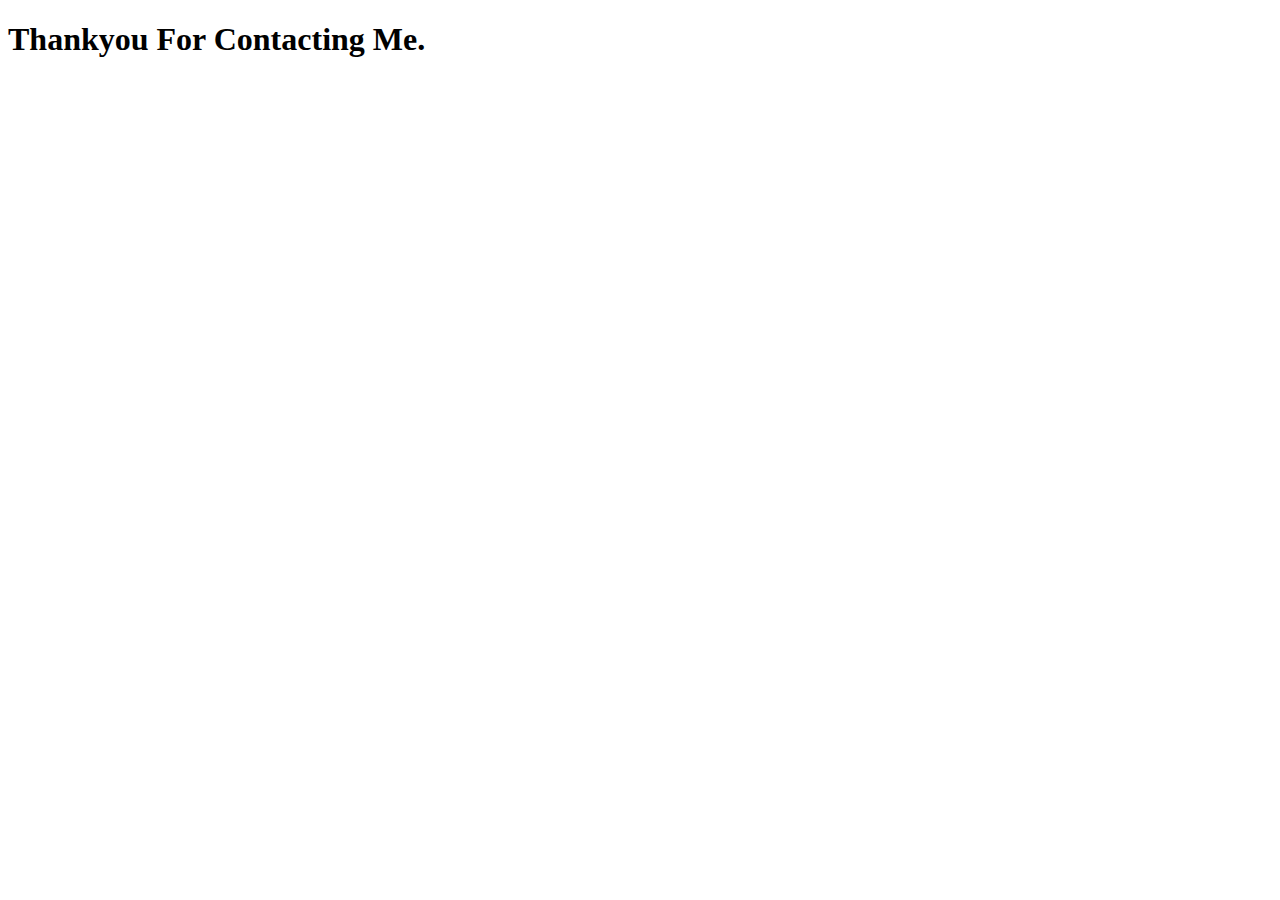
<file: assets/thankyou.html>
<!DOCTYPE html>
<html lang="en">
<head>
    <meta charset="UTF-8">
    <meta name="viewport" content="width=device-width, initial-scale=1.0">
    <title>Thankyou</title>
</head>
<body>
    <h1>Thankyou For Contacting Me.</h1>
</body>
</html>
</file>
